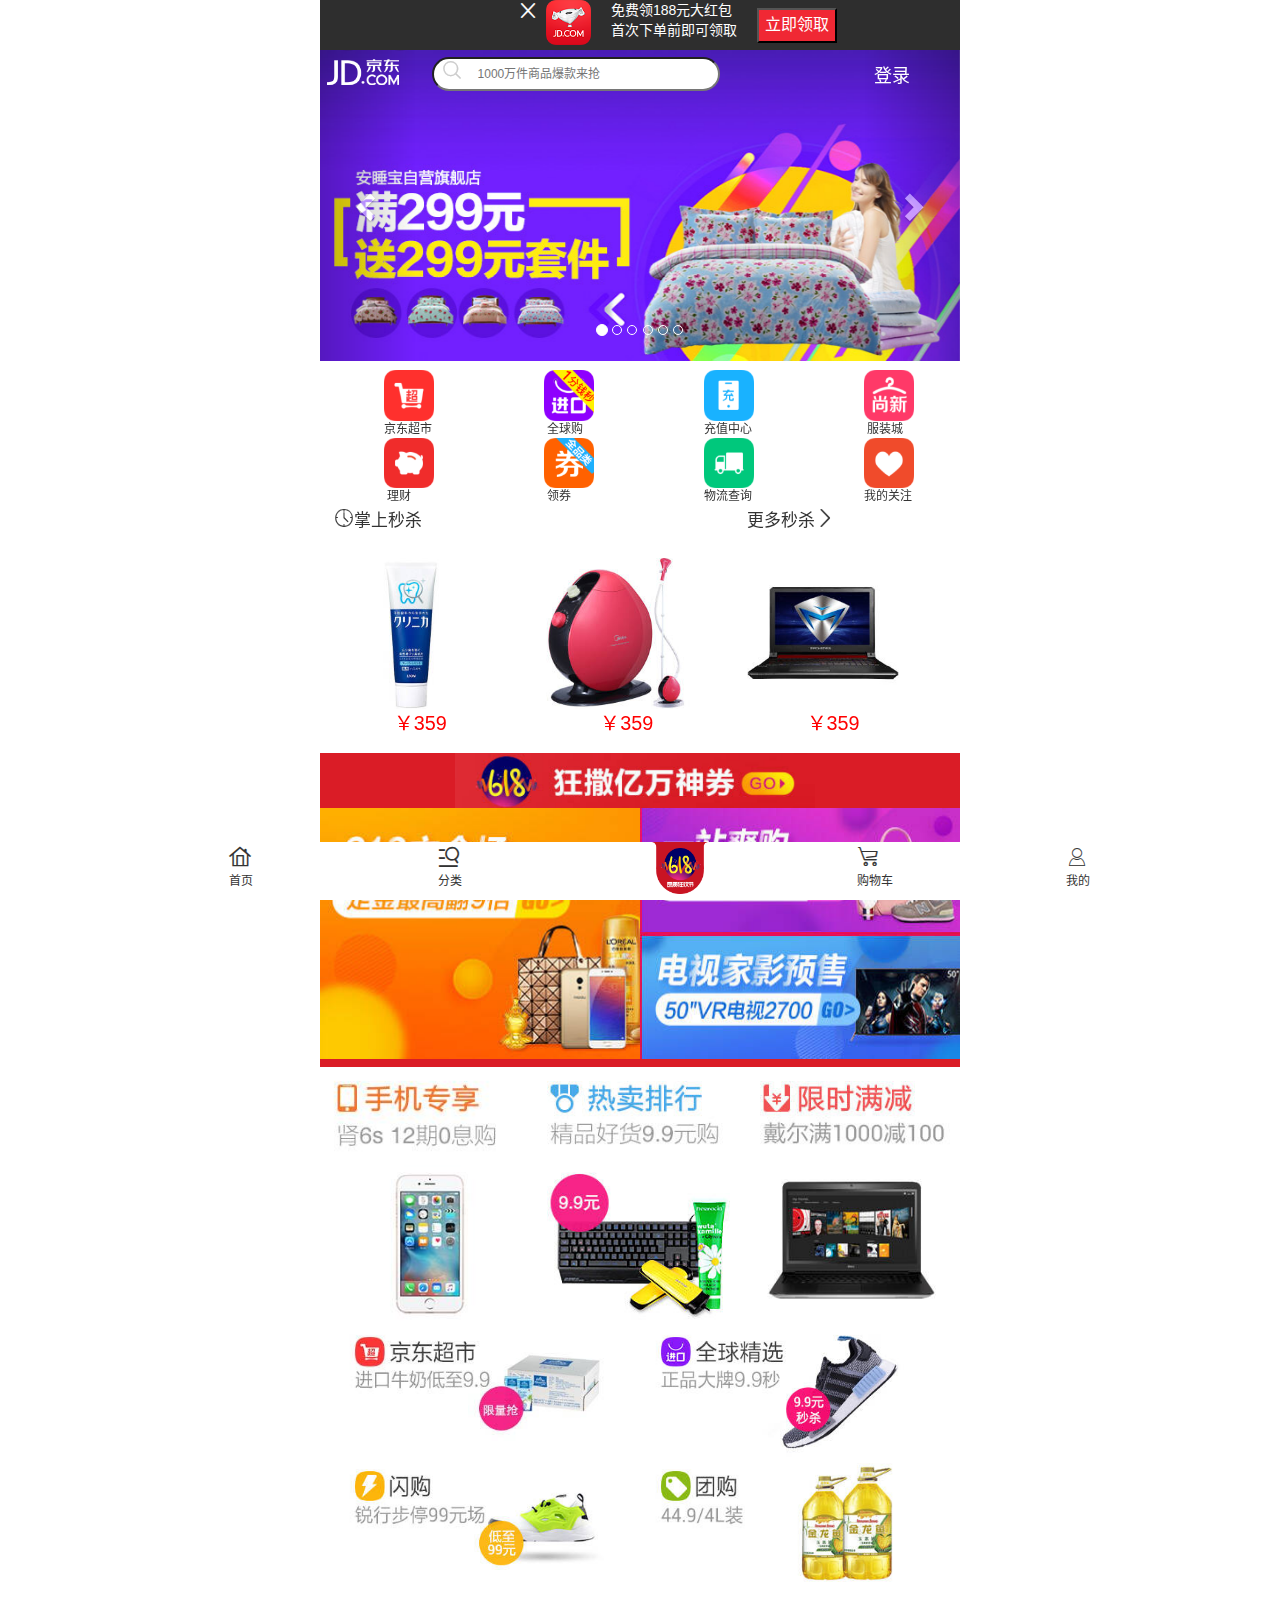
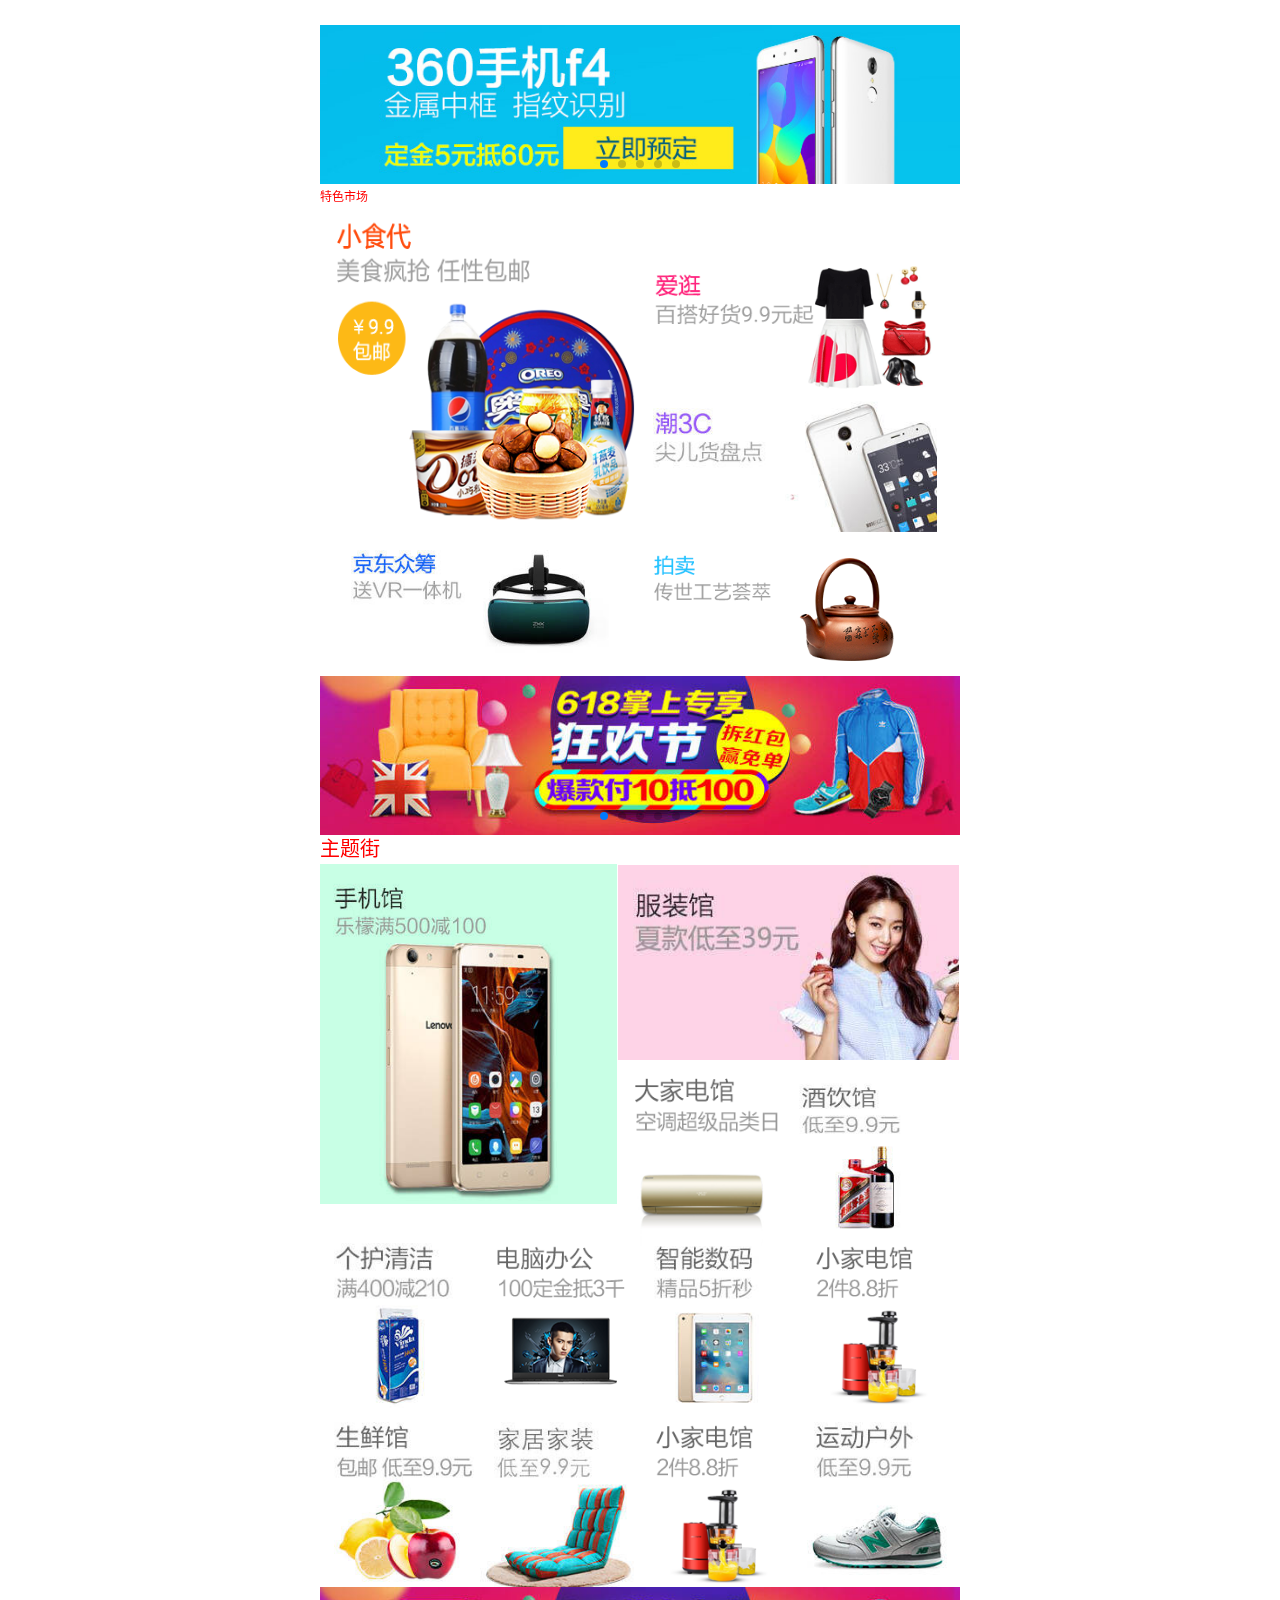
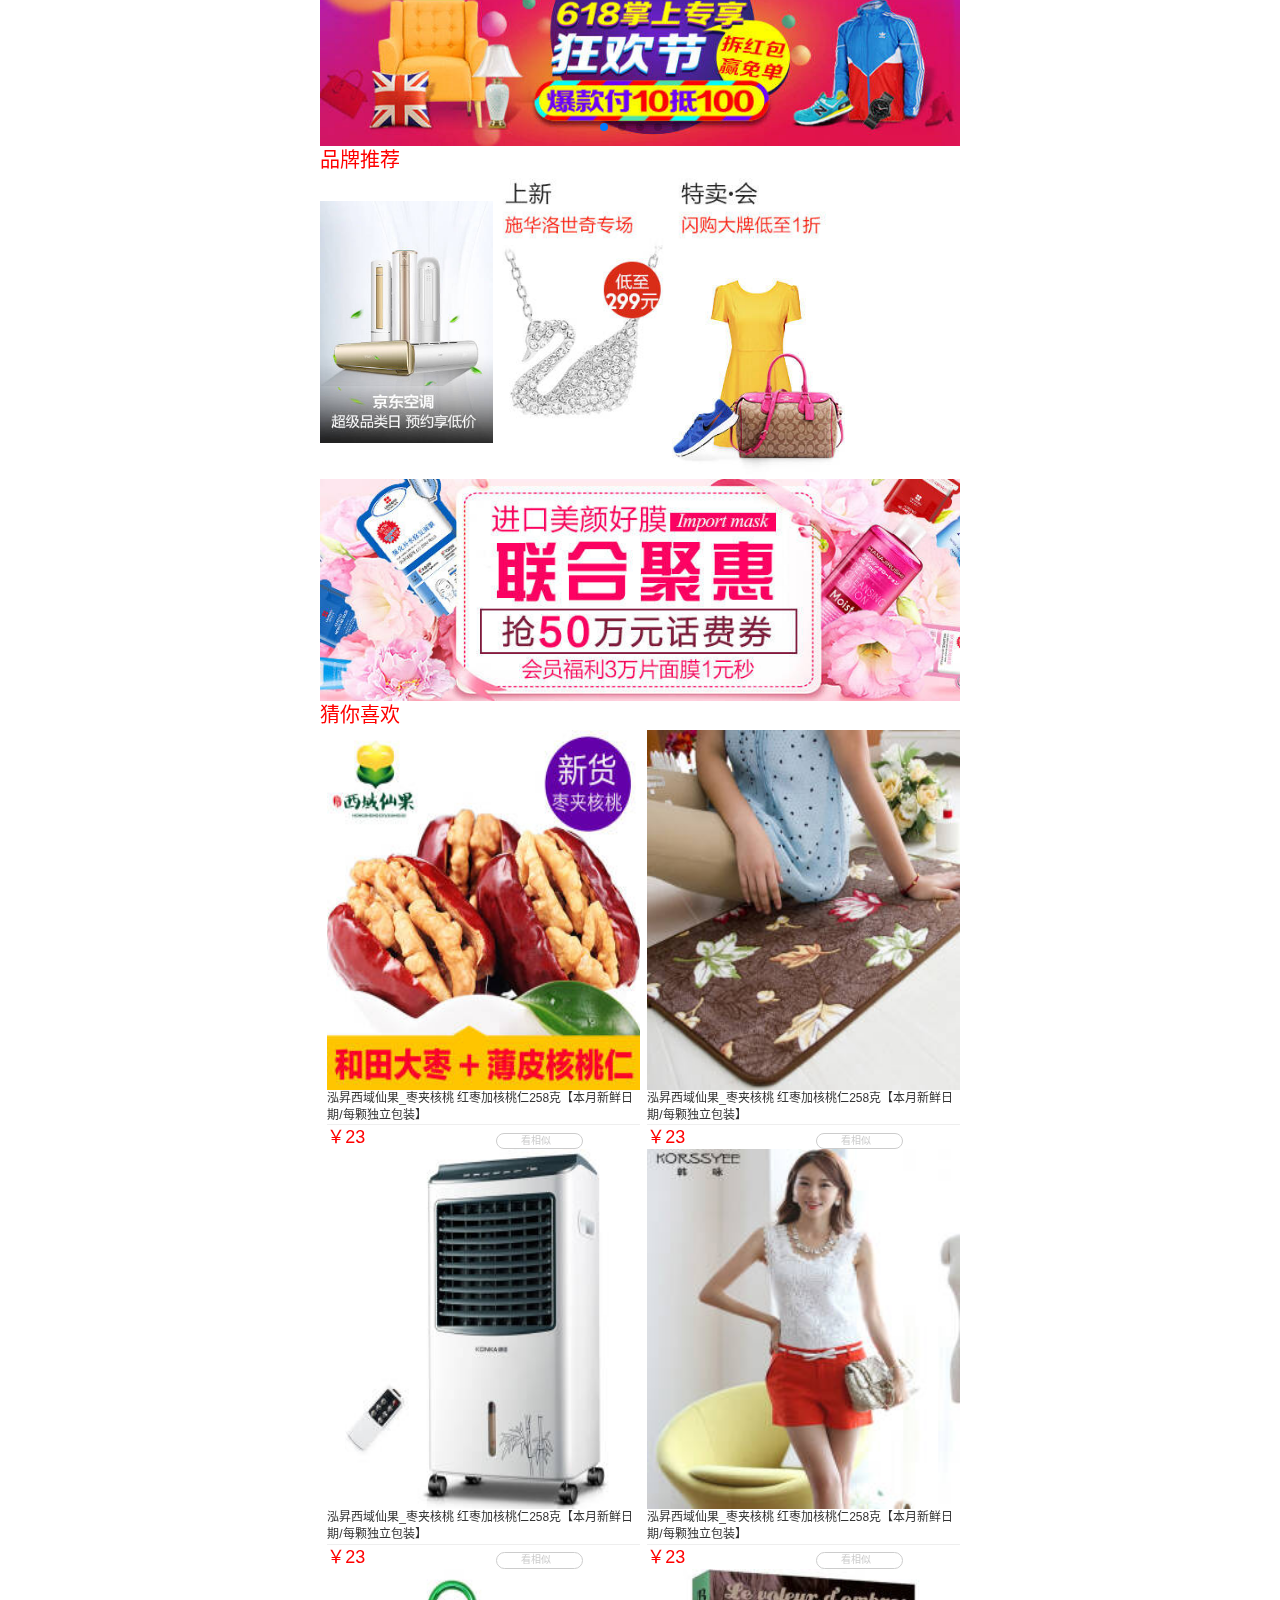
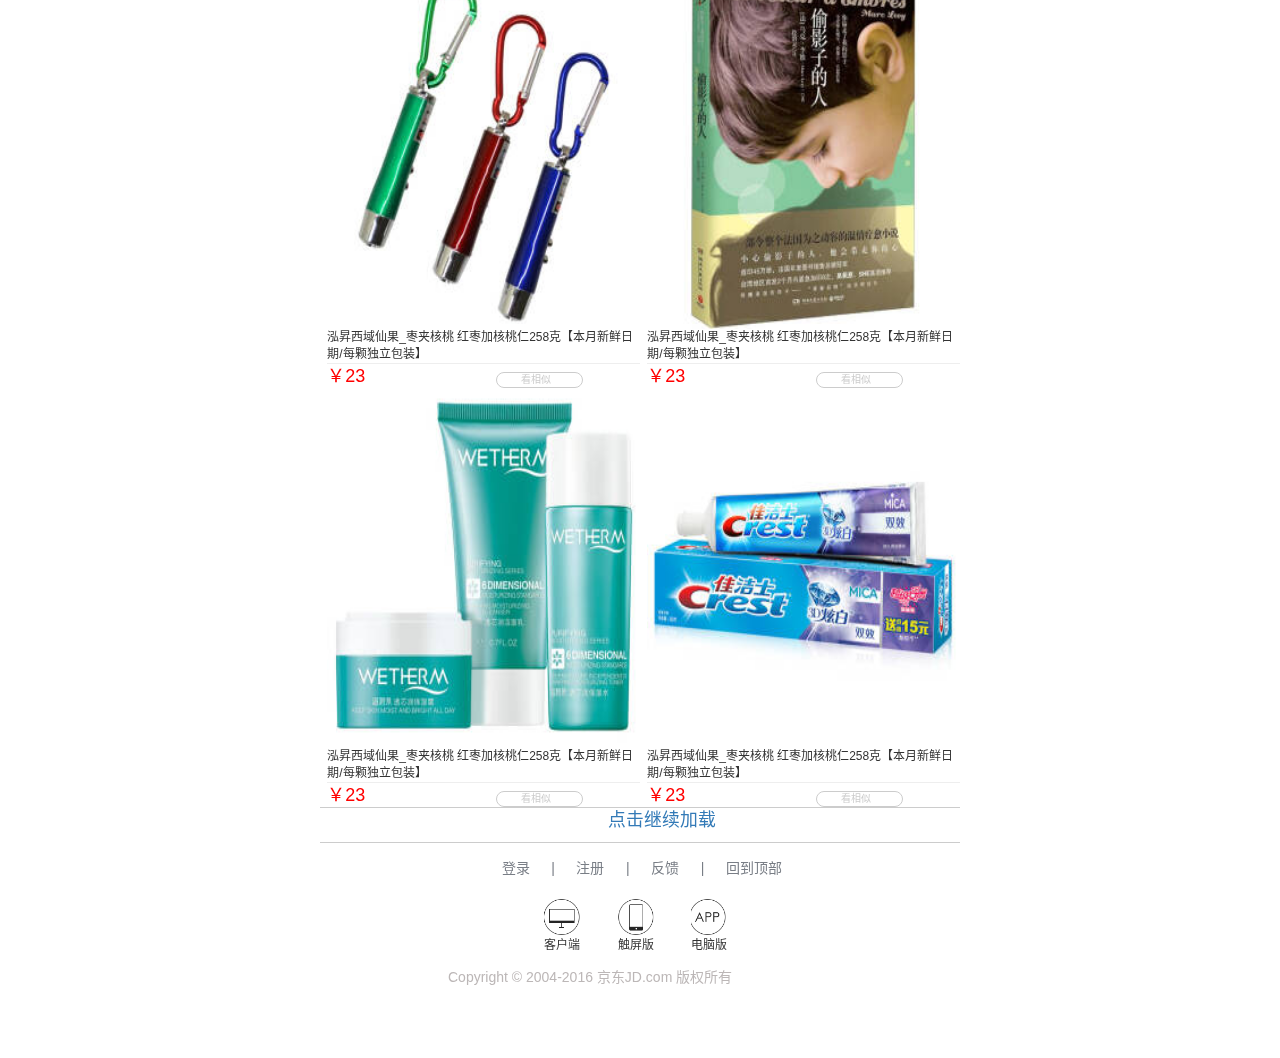
<file: index.html>
<!DOCTYPE html>
<html lang="zh-CN">
<head>
	<meta charset="UTF-8">
	<meta name="viewport" content="width=device-width, initial-scale=1.0, maximum-scale=1.0, user-scalable=no"/>
    <meta name="format-detection" content="telephone=no" />
    <!--禁止自动识别邮箱-->
    <meta name="format-detection" content="email=no"  />
    <!--iphone中safari私有meta标签,
        允许全屏模式浏览,隐藏浏览器导航栏-->
    <meta name="apple-mobile-web-app-capable" content="yes" />
	<title>京东首页</title>
	<link rel="stylesheet" type="text/css" href="css/bootstrap.min.css">
    <link rel="stylesheet" href="css/iconfont.css">
	<link rel="stylesheet" type="text/css" href="css/index.css">
	<link rel="stylesheet" type="text/css" href="css/swiper-3.3.1.min.css">
	<script type="text/javascript" src="js/swiper-3.3.1.min.js"></script>
	<!-- <script type="text/javascript" src="js/swiper-3.3.1.jquery.min.js"></script> -->
	<script type="text/javascript" src="js/flexible.js"></script>
	<script type="text/javascript" src="js/flexible_css.js"></script>
	<script type="text/javascript" src="js/jquery-1.10.2.min.js"></script>
	<script type="text/javascript" src="js/bootstrap.min.js"></script>
	<script type="text/javascript" src="js/index.js"></script>
	<script type="text/javascript" src="js/zepto.min.js"></script>
</head>
<body>
    <div class="produce">
    <ul class="produce-ul">
    	<li><span class="iconfont">&#xe612;</span></li>
    	<li><img src="images/top-jdlogo.png"></li>
    	<li><p>免费领188元大红包<br/>首次下单前即可领取</p></li>
    	<li><input type="button" value="立即领取"></li>
    </ul>
    </div>
	<header class="header"></header>
	<div class="content">
	<div class="content-container">
			<ul>
				<li class="header-limg"></li>
				<li class="header-ltab"><span class="iconfont">&#xe625;</span><input type="text" placeholder="1000万件商品爆款来抢"></li>
				<li class="header-lp"><p>登录</p></li>
			</ul>
	</div>
	<div class="content-imglb">
		<div id="carousel-example-generic" class="carousel slide" data-ride="carousel">
       <!-- Indicators -->
		  <ol class="carousel-indicators">
		    <li data-target="#carousel-example-generic" data-slide-to="0" class="active"></li>
		    <li data-target="#carousel-example-generic" data-slide-to="1"></li>
		    <li data-target="#carousel-example-generic" data-slide-to="2"></li>
		    <li data-target="#carousel-example-generic" data-slide-to="3"></li>
		    <li data-target="#carousel-example-generic" data-slide-to="4"></li>
		    <li data-target="#carousel-example-generic" data-slide-to="5"></li>
		  </ol>
  <!-- Wrapper for slides -->
  <div class="carousel-inner" role="listbox">
    <div class="item active">
      <img src="images/img1.jpg" alt="图1"> 
    </div>
    <div class="item">
      <img src="images/img2.jpg" alt="图2">
    </div>
     <div class="item">
      <img src="images/img3.jpg" alt="图3"> 
    </div>
    <div class="item">
      <img src="images/img4.jpg" alt="图4">
    </div>
     <div class="item">
      <img src="images/img5.jpg" alt="图5"> 
    </div>
    <div class="item">
      <img src="images/img6.jpg" alt="图6">
    </div>
    </div>
  <!-- Controls -->
	  <a class="left carousel-control" href="#carousel-example-generic" role="button" data-slide="prev">
	    <span class="glyphicon glyphicon-chevron-left" aria-hidden="true"></span>
	    <span class="sr-only">Previous</span>
	  </a>
	  <a class="right carousel-control" href="#carousel-example-generic" role="button" data-slide="next">
	    <span class="glyphicon glyphicon-chevron-right" aria-hidden="true"></span>
	    <span class="sr-only">Next</span>
	  </a>
	</div>
	</div>
	<!-- 下一部分 -->
	<div class="content-c1">
		<ul class="cont-u1">
			<li><img src="images/pp1.png"><br/><span>京东超市</span></li>
			<li><img src="images/pp2.png"><br/><span>&nbsp;全球购</span></li>
			<li><img src="images/pp3.png"><br/><span>充值中心</span></li>
			<li><img src="images/pp4.png"><br/><span>&nbsp;服装城</span></li>
		</ul>
		<ul class="cont-u1">
			<li><img src="images/pp5.png"><br/><span>&nbsp;理财</span></li>
			<li><img src="images/pp6.png"><br/><span>&nbsp;领券</span></li>
			<li><img src="images/pp7.png"><br/><span>物流查询</span></li>
			<li><img src="images/pp8.png"><br/><span>我的关注</span></li>
		</ul>
		 <div class="cont-d1">
			<div class="cd1">
		       <ul>
		       	<li><span class="iconfont">&#xe630;</span>掌上秒杀<br/><br/><img src="images/img-1.jpg"><br/><span class="s1">￥359</span></li>
		       	<li><span></span><br/><br/><img src="images/img-2.jpg"><br/><span class="s1">￥359</span></li>
		       	<li>更多秒杀<span class="iconfont">&#xe624;</span><br/><br/><img src="images/img-3.jpg"><br/><span class="s1">￥359</span></li>
		       </ul>
			</div>
		</div>
		
        <div class="cont-d2">
             <img src="images/bb4.png" class="cd2-img">
	         <div class="cdd1"><img src="images/bb1.jpg"></div>
	         <div class="cdd2">
	               <ul>
	        	   	<li><img src="images/bb2.jpg"></li>
	        	   	<li><img src="images/bb3.jpg"></li>
	        	   </ul>
	         </div>
        </div><!-- cont-d2 -->
        <div class="cont-d3">
        	<ul class="cd3-ul">
        		<li><img src="images/img-2-1.jpg"></li>
        		<li><img src="images/img-2-2.jpg"></li>
        		<li><img src="images/img-2-3.jpg"></li>
        	</ul>
        	<ul class="cd3-u2">
        		<li><img src="images/img-3-1.jpg"></li>
        		<li><img src="images/img-3-2.jpg"></li>
        		<li><img src="images/img-3-3.jpg"></li>
        		<li><img src="images/img-3-4.jpg"></li>
        	</ul>
        </div>
         <div class="cont-d4">
        	    <div class="swiper-container swiper-container-horizontal">
        <div class="swiper-wrapper" style="transition-duration: 0ms; transform: translate3d(0px, 0px, 0px);">
            <div class="swiper-slide swiper-slide-active" style="width: 500px; margin-right: 30px;"><img src="images/img4-1.jpg"></div>
            <div class="swiper-slide swiper-slide-next" style="width: 500px; margin-right: 30px;"><img src="images/img4-3.jpg"></div>
            <div class="swiper-slide" style="width: 500px; margin-right: 30px;"><img src="images/img4-4.jpg"></div>
            <div class="swiper-slide" style="width: 500px; margin-right: 30px;"><img src="images/img4-2.jpg"></div>
            <div class="swiper-slide" style="width: 500px; margin-right: 30px;"><img src="images/img4-5.jpg"></div>
        </div>
        <!-- Add Pagination -->
	        <div class="swiper-pagination swiper-pagination-clickable swiper-pagination-bullets">
	        <span class="swiper-pagination-bullet swiper-pagination-bullet-active"></span>
	        <span class="swiper-pagination-bullet"></span>
	        <span class="swiper-pagination-bullet"></span>
	        <span class="swiper-pagination-bullet"></span>
	        <span class="swiper-pagination-bullet"></span>
	        </div>
	           </div>
            </div><!-- cont-d4 -->
            <div class="cont-d5">
            	<div class="cd5-1">
            		<h1>特色市场</h1>
            		<div class="ip1">
            			<img src="images/pic1.jpg">
            		</div>
            		<div class="ip2">
            			<img src="images/pic2.jpg">
            			<img src="images/pic3.jpg">
            		</div>
            	</div>
            	<div class="cd5-2">
            		<div class="ip3">
            			<img src="images/pic4.jpg">
            		</div>
            		<div class="ip4">
            			<img src="images/pic5.jpg">
            		</div>
            	</div>
            </div>
            <div class="cont-d6">
            	 <div class="swiper-container swiper-container-horizontal">
        <div class="swiper-wrapper" style="transition-duration: 0ms; transform: translate3d(0px, 0px, 0px);">
            <div class="swiper-slide swiper-slide-active"><img src="images/img5-1.jpg"></div>
            <div class="swiper-slide swiper-slide-next"><img src="images/img5-3.jpg"></div>
            <div class="swiper-slide"><img src="images/img5-2.jpg"></div>
            <div class="swiper-slide"><img src="images/img5-1.jpg"></div>
            <div class="swiper-slide"><img src="images/img5-3.jpg"></div>
        </div>
        <!-- Add Pagination -->
	        <div class="swiper-pagination swiper-pagination-clickable swiper-pagination-bullets">
	        <span class="swiper-pagination-bullet swiper-pagination-bullet-active"></span>
	        <span class="swiper-pagination-bullet"></span>
	        <span class="swiper-pagination-bullet"></span>
	        <span class="swiper-pagination-bullet"></span>
	        <span class="swiper-pagination-bullet"></span>
	        </div>
	           </div>
            </div>
            <div class="zhut">主题街</div>
            <!-- cont-d7 -->
            <div class="cont-d7">
            	<div class="ip5">
            		<img src="images/img6-1.jpg">
            	</div>
            	<div class="ip6">
            		<img src="images/img6-2.jpg">
            		<div class="ipp">
            			<img src="images/img6-3.jpg">
            			<img src="images/img6-4.jpg" class="img-last">
            		</div>
            	</div>
            </div>
            <!-- cont-d8 -->
            <div class="cont-d8">
            	<ul>
            		<li><img src="images/img7-1.jpg"></li>
            		<li><img src="images/img7-2.jpg"></li>
            		<li><img src="images/img7-3.jpg"></li>
            		<li><img src="images/img7-4.jpg"></li>
            		<li><img src="images/img7-5.jpg"></li>
            		<li><img src="images/img7-6.jpg"></li>
            		<li><img src="images/img7-7.jpg"></li>
            		<li><img src="images/img7-8.jpg"></li><br/><br/><br/>
            	</ul>
            	<br/><br/><br/>
            </div>
            <!-- cont-d9 -->
            <div class="cont-d9">
            	            	 <div class="swiper-container swiper-container-horizontal">
        <div class="swiper-wrapper" style="transition-duration: 0ms; transform: translate3d(0px, 0px, 0px);">
            <div class="swiper-slide swiper-slide-active"><img src="images/img5-1.jpg"></div>
            <div class="swiper-slide swiper-slide-next"><img src="images/img5-3.jpg"></div>
            <div class="swiper-slide"><img src="images/img5-2.jpg"></div>
            <div class="swiper-slide"><img src="images/img5-1.jpg"></div>
            <div class="swiper-slide"><img src="images/img5-3.jpg"></div>
        </div>
        <!-- Add Pagination -->
	        <div class="swiper-pagination swiper-pagination-clickable swiper-pagination-bullets">
	        <span class="swiper-pagination-bullet swiper-pagination-bullet-active"></span>
	        <span class="swiper-pagination-bullet"></span>
	        <span class="swiper-pagination-bullet"></span>
	        <span class="swiper-pagination-bullet"></span>
	        <span class="swiper-pagination-bullet"></span>
	        </div>
	           </div> 
            </div>
             <div class="zhut">品牌推荐</div>
             <div class="cont-d10">
             	<img src="images/img7-9.jpg">
             	<img src="images/img7-10.jpg" class="i1">
             	<img src="images/img7-11.jpg" class="i1">
             	<div class="cd10-1">
             		<img src="images/img7-12.jpg" class="ig1">
             	</div>
             </div>
             <div class="zhut">猜你喜欢</div>
             <div class="cont-d11">
             	<ul>
             		<li><img src="images/img8-1.jpg">
             		<span>
             			泓昇西域仙果_枣夹核桃 红枣加核桃仁258克【本月新鲜日期/每颗独立包装】
             		</span><hr/>
             		<span class="span-lk">￥23<div class="look">看相似</div></span>
             		</li>
             		<li><img src="images/img8-2.jpg"><span>
             			泓昇西域仙果_枣夹核桃 红枣加核桃仁258克【本月新鲜日期/每颗独立包装】
             		</span><hr/>
             		<span class="span-lk">￥23<div class="look">看相似</div></span></li>
             		<li><img src="images/img8-3.jpg">
                     <span>
             			泓昇西域仙果_枣夹核桃 红枣加核桃仁258克【本月新鲜日期/每颗独立包装】
             		</span><hr/>
             		<span class="span-lk">￥23<div class="look">看相似</div></span>
             		</li>
             		<li><img src="images/img8-4.jpg">
                     <span>
             			泓昇西域仙果_枣夹核桃 红枣加核桃仁258克【本月新鲜日期/每颗独立包装】
             		</span><hr/>
             		<span class="span-lk">￥23<div class="look">看相似</div></span>
             		</li>
             		<li><img src="images/img8-5.jpg">
                    <span>
             			泓昇西域仙果_枣夹核桃 红枣加核桃仁258克【本月新鲜日期/每颗独立包装】
             		</span><hr/>
             		<span class="span-lk">￥23<div class="look">看相似</div></span>
             		</li>
             		<li><img src="images/img8-6.jpg">
                     <span>
             			泓昇西域仙果_枣夹核桃 红枣加核桃仁258克【本月新鲜日期/每颗独立包装】
             		</span><hr/>
             		<span class="span-lk">￥23<div class="look">看相似</div></span>
             		</li>
             		<li><img src="images/img8-7.jpg">
                     <span>
             			泓昇西域仙果_枣夹核桃 红枣加核桃仁258克【本月新鲜日期/每颗独立包装】
             		</span><hr/>
             		<span class="span-lk">￥23<div class="look">看相似</div></span>
             		</li>
             		<li><img src="images/img8-8.jpg">
                     <span>
             			泓昇西域仙果_枣夹核桃 红枣加核桃仁258克【本月新鲜日期/每颗独立包装】
             		</span><hr/>
             		<span class="span-lk">￥23<div class="look">看相似</div></span>
             		</li>
             	</ul>
             </div>
             <div class="click" id="click"><a>点击继续加载</a></div>
             <div class="cont-d12">
             	<ul>
             		<li><img src="images/img8-9.jpg">
             		<span>
             			泓昇西域仙果_枣夹核桃 红枣加核桃仁258克【本月新鲜日期/每颗独立包装】
             		</span><hr/>
             		<span class="span-lk">￥23<div class="look">看相似</div></span>
             		</li>
             		<li><img src="images/img8-10.jpg"><span>
             			泓昇西域仙果_枣夹核桃 红枣加核桃仁258克【本月新鲜日期/每颗独立包装】
             		</span><hr/>
             		<span class="span-lk">￥23<div class="look">看相似</div></span></li>
             		<li><img src="images/img8-11.jpg">
                     <span>
             			泓昇西域仙果_枣夹核桃 红枣加核桃仁258克【本月新鲜日期/每颗独立包装】
             		</span><hr/>
             		<span class="span-lk">￥23<div class="look">看相似</div></span>
             		</li>
             		<li><img src="images/img8-12.jpg">
                     <span>
             			泓昇西域仙果_枣夹核桃 红枣加核桃仁258克【本月新鲜日期/每颗独立包装】
             		</span><hr/>
             		<span class="span-lk">￥23<div class="look">看相似</div></span>
             		</li>
             		<li><img src="images/img8-13.jpg">
                    <span>
             			泓昇西域仙果_枣夹核桃 红枣加核桃仁258克【本月新鲜日期/每颗独立包装】
             		</span><hr/>
             		<span class="span-lk">￥23<div class="look">看相似</div></span>
             		</li>
             		<li><img src="images/img8-14.jpg">
                     <span>
             			泓昇西域仙果_枣夹核桃 红枣加核桃仁258克【本月新鲜日期/每颗独立包装】
             		</span><hr/>
             		<span class="span-lk">￥23<div class="look">看相似</div></span>
             		</li>
             		<li><img src="images/img8-15.jpg">
                     <span>
             			泓昇西域仙果_枣夹核桃 红枣加核桃仁258克【本月新鲜日期/每颗独立包装】
             		</span><hr/>
             		<span class="span-lk">￥23<div class="look">看相似</div></span>
             		</li>
             		<li><img src="images/img8-16.jpg">
                     <span>
             			泓昇西域仙果_枣夹核桃 红枣加核桃仁258克【本月新鲜日期/每颗独立包装】
             		</span><hr/>
             		<span class="span-lk">￥23<div class="look">看相似</div></span>
             		</li>
             		<li><img src="images/img8-17.jpg">
                     <span>
             			泓昇西域仙果_枣夹核桃 红枣加核桃仁258克【本月新鲜日期/每颗独立包装】
             		</span><hr/>
             		<span class="span-lk">￥23<div class="look">看相似</div></span>
             		</li>
             		<li><img src="images/img8-18.jpg">
                     <span>
             			泓昇西域仙果_枣夹核桃 红枣加核桃仁258克【本月新鲜日期/每颗独立包装】
             		</span><hr/>
             		<span class="span-lk">￥23<div class="look">看相似</div></span>
             		</li>
             	</ul>
             </div>
             <div class="cont-d13">
             	<ul class="uu1">
             		<li><a href="#">登录</a></li>
             		<li>|</li>
             		<li><a href="#">注册</a></li>
             		<li>|</li>
             		<li><a href="#">反馈</a></li>
             		<li>|</li>
             		<li><a href="#">回到顶部</a></li>
             	</ul>
             	<br/>
             	<ul class="uu2">
             		<li>
             			<div class="bg bg1"></div>
             		客户端
             		</li>
             		<li>
             			<div class="bg bg2"></div>
             			触屏版
             		</li>
             		<li>
             			<div class="bg bg3"></div>
             			电脑版
             		</li>
             	</ul>
             	<div class="last">Copyright © 2004-2016 京东JD.com 版权所有</div>
             </div>
	    </div>
	</div><!-- content -->
    
	<footer class="footer">
		<div class="foot">
			<ul>
				<li><span class="iconfont">&#xe604;</span><br/>首页</li>
				<li><span class="iconfont">&#xe601;</span><br/>分类</li>
				<li><img src="images/last.png"></li>
				<li><span class="iconfont">&#xe603;</span><br/>购物车</li>
				<li><span class="iconfont">&#xe629;</span><br/>我的</li>
			</ul>
		</div>
	</footer>
	<script type="text/javascript">  
    var swiper = new Swiper('.swiper-container', {
        pagination: '.swiper-pagination',
        paginationClickable: true,
        spaceBetween: 30,
    });
	</script>
</body>
</html>
</file>
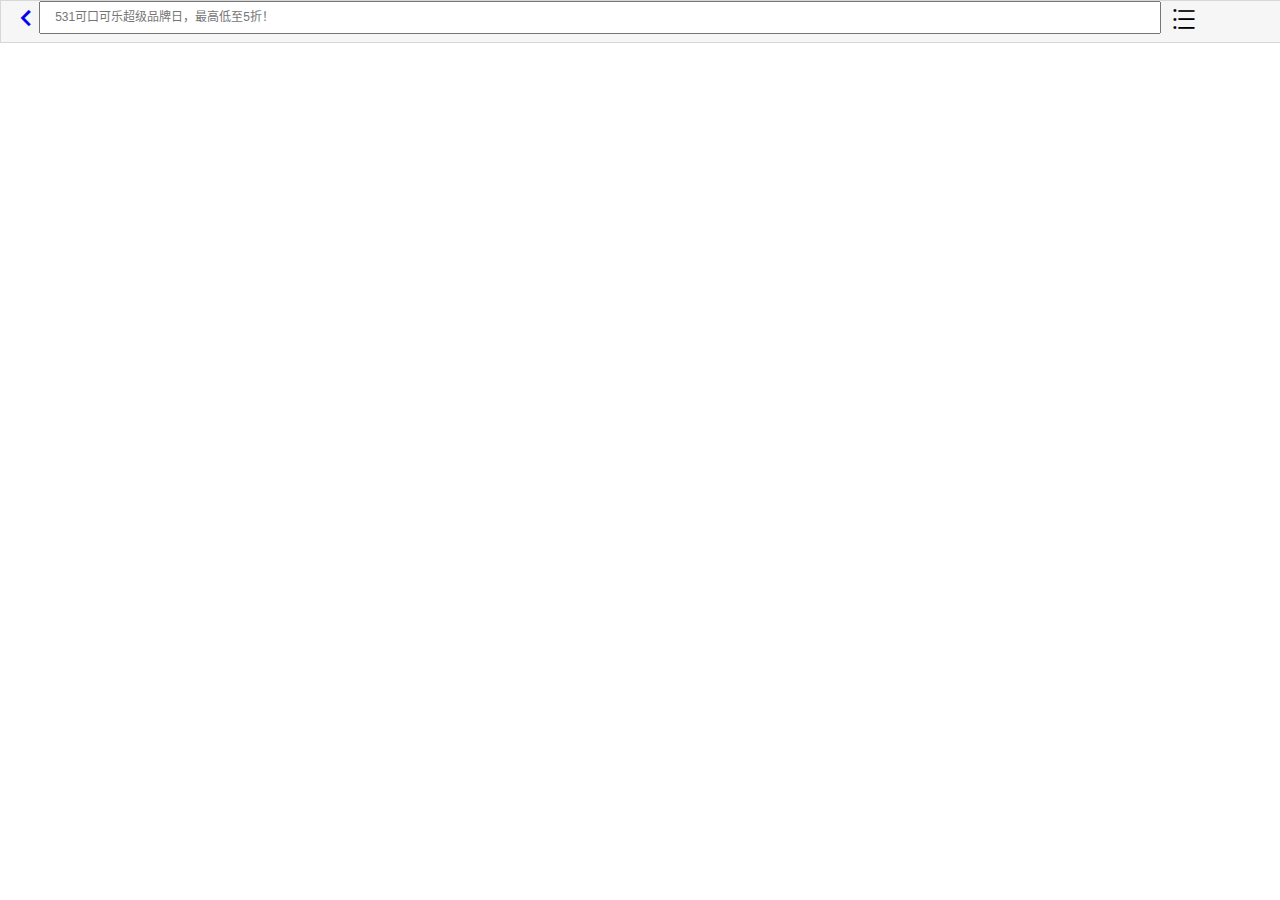
<file: category.html>
<!DOCTYPE html>
<html lang="zh-CN">
<head>
	<meta charset="UTF-8">
	<meta name="viewport" content="width=device-width, initial-scale=1.0, maximum-scale=1.0, user-scalable=no"/>
    <meta name="format-detection" content="telephone=no" />
    <meta name="format-detection" content="email=no"  />
    <meta name="apple-mobile-web-app-capable" content="yes" />
    <title>手机京东分类</title>
    <link rel="stylesheet" href="css/iconfont.css">
	<link rel="stylesheet" type="text/css" href="css/swiper-3.3.1.min.css">
	<link rel="stylesheet" type="text/css" href="css/fenlei.css">
	<script type="text/javascript" src="js/fenlei.js"></script>
	<script type="text/javascript" src="js/swiper-3.3.1.min.js"></script>
	<script type="text/javascript" src="js/flexible.js"></script>
	<script type="text/javascript" src="js/flexible_css.js"></script>
	<script type="text/javascript" src="js/jquery-1.10.2.min.js"></script>
	<script type="text/javascript" src="js/zepto.min.js"></script>
</head>
<body>
	<header class="header">
		<ul>
			<li class="li1"><a href="#"><span class="iconfont">&#xe617;</span></a></li>
			<li class="li2"><input type="text" class="head-inp" placeholder="531可口可乐超级品牌日，最高低至5折！"></li>
			<li class="li3" id="li3"><span class="iconfont">&#xe600;</span></li>
		</ul><br/>
	</header>
	<ul class="head-u2">
			    <li><span class="iconfont">&#xe604;</span><br/><a href="#">首页</a></li>
				<li class="search"><span class="iconfont">&#xe601;</span><br/><a href="#">分类搜索</a></li>
				<li><span class="iconfont">&#xe603;</span><br/><a href="#">购物车</a></li>
				<li><span class="iconfont">&#xe629;</span><br/><a href="#">我的京东</a></li>
		</ul>
	<div class="content">
		<div class="left"></div>
		<div class="right"></div>
	</div>
</body>
</html>
</file>
<file: css/iconfont.css>
@font-face {font-family: "iconfont";
  src: url('iconfont.eot?t=1464158028'); /* IE9*/
  src: url('iconfont.eot?t=1464158028#iefix') format('embedded-opentype'), /* IE6-IE8 */
  url('iconfont.woff?t=1464158028') format('woff'), /* chrome, firefox */
  url('iconfont.ttf?t=1464158028') format('truetype'), /* chrome, firefox, opera, Safari, Android, iOS 4.2+*/
  url('iconfont.svg?t=1464158028#iconfont') format('svg'); /* iOS 4.1- */
}

.iconfont {
  font-family:"iconfont" !important;
  font-size:16px;
  font-style:normal;
  -webkit-font-smoothing: antialiased;
  -webkit-text-stroke-width: 0.2px;
  -moz-osx-font-smoothing: grayscale;
}
.icon-close:before { content: "\e612"; }
.icon-search:before { content: "\e625"; }
.icon-right:before { content: "\e624"; }
.icon-droparrow:before { content: "\e614"; }
.icon-fenlei:before { content: "\e600"; }
.icon-icchevronleft:before { content: "\e617"; }
.icon-icchevronright:before { content: "\e61a"; }
.icon-icchevronmore:before { content: "\e619"; }
.icon-icchevronless:before { content: "\e618"; }
.icon-icon04:before { content: "\e601"; }
.icon-icon02:before { content: "\e604"; }
.icon-shijian:before { content: "\e630"; }
.icon-personalcenter:before { content: "\e620"; }
.icon-goumai:before { content: "\e603"; }
.icon-cart:before { content: "\e60f"; }
.icon-icongerenzhongxin:before { content: "\e629"; }
</file>
<file: css/index.css>
@charset 'utf-8';
@font-face {font-family: 'iconfont';
    src: url('iconfont.eot'); /* IE9*/
    src: url('iconfont.eot?#iefix') format('embedded-opentype'), /* IE6-IE8 */
    url('iconfont.woff') format('woff'), /* chrome、firefox */
    url('iconfont.ttf') format('truetype'), /* chrome、firefox、opera、Safari, Android, iOS 4.2+*/
    url('iconfont.svg#iconfont') format('svg'); /* iOS 4.1- */
}
.produce{
	min-width: 320px;
	max-width: 640px;
	z-index: 10;
	width: 100%;
	margin: 0 auto;
	height: 50px;
	background-color: #2E2E2E;
	padding: 0px;
	position: relative;
}
.produce .produce-ul li{
	float: left;
}
.produce .produce-ul li span{
	color: #fff;
   margin-left: 200px;
   cursor: pointer;
}
.produce .produce-ul li img{
	width: 45px;
	height: 45px;
	margin-left: 10px;
}
.produce .produce-ul li p{
	color: #fff;
	font-size: 14px;
	margin-left: 20px;
}
.produce .produce-ul li input{
	width: 80px;
	height: 35px;
	background-color: #F02834;
	color: #fff;
	cursor: pointer;
	margin-left: 20px;
	margin-top: 8px;
	font-size: 16px;
}

.header .head-container ul .header-limg{
	background-color: #000;
	width: 150px;
	height: 55px;
    background-image: url(../images/jd-sprites.png);
    background-position: 0 -209px;
}
/*content*/
.content{
	position: relative;
    min-width: 320px;
	max-width: 640px;
	width: 100%;
	margin: 0 auto;
}
.content .content-container{
	/*border: 1px solid;*/
	height: 45px;
	position:fixed;
	/*margin-top: -7px;*/
	/*background-color: red;*/
	z-index: 10;
	min-width: 320px;
	max-width: 640px;
	width: 100%;
    overflow: hidden;
}
.div-bg{
	background-color: #D13844;
}
.content .content-container ul li{
	list-style: none;
	float: left;
	margin-left:0.133333rem;
}
.content .content-container ul .header-limg{
	/*margin-left: -35px;*/
	width: 78px;
	height: 35px;
	background-image: url(../images/jd-sprites.png);
	background-position: 0 -133px;
	background-size: 260px;
}
.content .content-container ul .header-ltab{
	margin-top: 0.133333rem;
}
.content .content-container ul li span{
	font-size: 20px;
	color: #ccc;
	position: relative;
	left: 30px;
	z-index: 10;
}
.content .content-container ul li input{
	position: absolute;
	width:45%;
	height: 0.633333rem;
	border-radius: 0.333333rem;
	padding-left: 0.8rem;
}
.content .content-container ul .header-lp{
    font-size: 0.333333rem;
    color: #fff;
	position: absolute;
	right: 0.933333rem;
	top: 0.266667rem;
}
.content .content-imglb{
	position: absolute;
}
 .content-c1{
 	position: absolute;
 	top: 5.533333rem;
	width: 100%;
}
.content-c1 .cont-u1{
	clear: both;
	display: block;
	margin-top: 0.4rem;
}
.content-c1 .cont-u1 li{
	float: left;
	width: 25%;
	padding-left: 10%;
}
.content-c1 .cont-u1 li span{
	text-align: center;
}
.content-c1 .cont-u1 li img{
	width: 0.933333rem;
	height:0.933333rem;
}
.content-c1 .cont-d1{
	clear: both;
	display: block;
	/*border:1px solid;*/
	height: 4.44333rem;
	margin-top: 1.333333rem;
}
.content-c1 .cont-d1 .cd1 ul li{
	float: left;
	width: 30%;
	margin-left: 0.266667rem;
    font-size: 0.313333rem;
    /*border:1px solid red;*/

}
.content-c1 .cont-d1 .cd1 ul li img{
	width: 2.8033333rem;
}
.content-c1 .cont-d1 .cd1 ul li span{
	font-size: 0.366667rem;
}
.content-c1 .cont-d1 .cd1 ul li .s1{
	color:red;
	margin-left: 1.1rem;
}
.content-c1 .cont-d2{
	overflow: hidden;
	clear: both;
	display: block;
    margin-top: 0.133333rem;
	background-color:#DA1C26;
}
.content-c1 .cont-d2 .cdd1{
	float: left;
	width: 50%;
	list-style: none;
	/*padding-left: 0.133333rem;*/
	padding-bottom: 0.133333rem;
}
.content-c1 .cont-d2 .cdd2{
	float: left;
	width: 50%;
	padding-bottom: 0.133333rem;
}
.content-c1 .cont-d2 .cdd1 img{
	width:6.3rem;
}
.content-c1 .cont-d2 .cdd2 ul li img{
   width: 5.936667rem;
   height: 2.33rem;
}
.content-c1 .cont-d2 .cd2-img{
	margin-left: 2.5rem;
	width: 6.666667rem;
}
.content-c1 .cont-d3{
	width: 100%;
	clear: both;
	display: block;
}
.content-c1 .cont-d3 ul li{
	list-style: none;
	float: left;
	width: 33.3%;
	/*width: 3.5rem;*/
}
.content-c1 .cont-d3 ul li img{
	width: 3.9rem;
}
.content-c1 .cont-d3 .cd3-ul{
   border-radius: 1px solid red;
}
.content-c1 .cont-d3 .cd3-u2{
	width: 100%;
}
.content-c1 .cont-d3 .cd3-u2 li{
	float: left;
	/*border:1px solid;*/
	width: 45%;
	margin-left: 0.333333rem;
}
.content-c1 .cont-d3 .cd3-u2 li img{
	width: 4.933333rem;
}
.content-c1 .cont-d4{
	margin-top: 10.333333rem;
	margin-left: 0.0rem;
}
.content-c1 .cont-d5 .cd5-1{
	width: 100%;

	/*border: 1px solid;*/
	padding-top: 0.133333rem;
	/*padding-left: 0.2rem; */
}
.content-c1 .cont-d5 .cd5-1 .ip2{
   /*width: 50%;*/
   margin-left: 50%;
   margin-top:-5.0rem;
   overflow: hidden;
}
.content-c1 .cont-d5 .cd5-1 .ip2 img{
	width: 5.5rem;
}

.content-c1 .cont-d5 .cd5-1 .ip1{
	width: 50%;
}
.content-c1 .cont-d5 .cd5-1 .ip1 img{
	width:6.0rem;
	height: 6.0rem

}
.content-c1 .cont-d5 .cd5-1 h1{
	color: red;
	width: 100%;
}
.content-c1 .cont-d5 .cd5-2{
	width: 100%;
	/*border: 1px solid;*/
}
.content-c1 .cont-d5 .cd5-2 .ip3{
	width: 50%;
	margin-top: 1%;
	margin-left: 3%;
}
.content-c1 .cont-d5 .cd5-2 .ip3 img{
	width: 5.0rem;
}
.content-c1 .cont-d5 .cd5-2 .ip4 img{
	width: 5.0rem;
}
.content-c1 .cont-d5 .cd5-2 .ip4{
	width: 50%;
	margin-left: 50%;
	margin-top: -2.5rem;
}
.content-c1 .cont-d6{
	width: 100%;
	/*border: 1px solid;*/

}
.content-c1 .zhut{
	color: red;
	font-size: 20px;
}
.swiper-wrapper .swiper-slide img{
   width: 100%;
}
.content-c1 .cont-d7{
	width: 100%;
	/*border: 1px solid;*/
	overflow: hidden;
}
.content-c1 .cont-d7 .ip5{
	width: 50%;
}
.content-c1 .cont-d7 .ip5 img{
	width: 5.5rem;
}
.content-c1 .cont-d7 .ip6{
	width: 50%;
	margin-left: 46.5%;
	margin-top: -6.28rem;
}
.content-c1 .cont-d7 .ip6 img{
	width: 6.33rem;
}
.content-c1 .cont-d7 .ip6 .ipp img{
	width: 3.0rem;
	/*margin-left: 0.433333rem;*/
}
.content-c1 .cont-d7 .ip6 .ipp .img-last{
	margin-left: 3.1rem;
	margin-top: -3.8rem;
	height: 3.0rem;
}
.content-c1 .cont-d8{
	width: 100%;
	margin-top: -0.633333rem;
	clear: both;
	display: block;
}
.content-c1 .cont-d8 ul{
	padding-bottom: 4.0rem;
}
.content-c1 .cont-d8 ul li{
	list-style: none;
	float: left;
	width: 25%;
}
.content-c1 .cont-d8 ul li img{
	width: 2.9rem;
}
.content-c1 .cont-d9{
	clear: both;
	display: block;
	width: 100%;
	/*border: 1px solid;*/
	/*height: 30px;*/
}
.content-c1 .cont-d10{
	width: 100%;
	margin-top: -10px;
}
.content-c1 .cont-d10 img{
	width: 3.2rem;
}
.content-c1 .cont-d10 .i1{
	/*padding-top: 0.666667rem;*/
}
.content-c1 .cd10-1 img{
	width: 100%;
}
.content-c1 .cont-d11{
	width: 100%;
	clear: both;
	display: block;
}
.content-c1 .cont-d11 ul li{
   float: left;
   width: 50%;
   padding-left: 0.133333rem;
}
.content-c1 .cont-d11 ul li img{
	width: 100%;
	height: 6.666667rem;
}
.content-c1 .cont-d11 ul li .span-lk{
	color: red;
	font-size: 0.333333rem;
}
.content-c1 .cont-d11 ul li .span-lk .look{
	border: 1px solid #ccc;
	border-radius: 15px;
	font-size: 10px;
	color: #ccc;
	width:1.6rem;
    margin-left: 3.133333rem;
    padding-left: 0.433333rem;
    margin-top: -0.333333rem;
}
.content-c1 .click{
	clear: both;
	display: block;
	width: 100%;
	border-top: 1px solid #ccc;
	border-bottom: 1px solid #ccc;
	margin-top: 0.666667rem;
	height: 0.666667rem;
	padding-left: 45%;
	font-size: 0.33rem;
}
.content-c1 .click a{
	text-decoration: none;
}
.content-c1 .cont-d12{
	overflow: hidden;
	width: 100%;
	clear: both;
	/*display: block;*/
	display: none;
}
.content-c1 .cont-d12 ul li{
   float: left;
   width: 50%;
   padding-left: 0.133333rem;
}
.content-c1 .cont-d12 ul li img{
	width: 100%;
	height: 6.666667rem;
}
.content-c1 .cont-d12 ul li .span-lk{
	color: red;
	font-size: 0.333333rem;
}
.content-c1 .cont-d12 ul li .span-lk .look{
	border: 1px solid #ccc;
	border-radius: 15px;
	font-size: 10px;
	color: #ccc;
	width:1.6rem;
    margin-left: 3.133333rem;
    padding-left: 0.433333rem;
    margin-top: -0.333333rem;
}
.content-c1 .cont-d13{
	overflow: hidden;
	clear: both;
	display: block;
}
.content-c1 .cont-d13 .uu1{
	/*clear: both;
	display: block;*/
	height: 0.666667rem;
	/*border: 1px solid green;*/
	padding-left: 25%;
}
.content-c1 .cont-d13 .uu1 li{
	float: left;
	padding-top: 0.266667rem;
	font-size: 14px;
	margin-left: 0.4rem;
	color: #797E86;
}
.content-c1 .cont-d13 .uu1 li a{
	text-decoration: none;
	color: #797E86;
}
.content-c1 .cont-d13 .uu2{
	/*border:1px solid red;*/
	 height: 1.3rem;
	 padding-left: 30%;
}
.content-c1 .cont-d13 .uu2 li{
   float: left;
   margin-left: 0.6rem;

}
.content-c1 .cont-d13 .uu2 li .bg{
	width: 0.756rem;
	height: 0.7566rem;
	/*border:1px solid;*/
	background-image: url(../images/jd-sprites.png);
}
.content-c1 .cont-d13 .uu2 li .bg1{
	background-size: 4.066667rem;
	background-position: 6.50rem -13.566rem;
}
.content-c1 .cont-d13 .uu2 li .bg2{
	background-size: 4.066667rem;
	background-position: 3.26rem -13.566rem;
}
.content-c1 .cont-d13 .uu2 li .bg3{
	background-size: 4.066667rem;
	background-position: 5.6678rem -13.566rem;
}
.content-c1 .cont-d13 .last{
	font-size: 14px;
	color: #BCB7B7;
	padding-left:20%;
	width: 100%;
	margin-bottom: 1.333333rem;
}
/*footer*/
.footer .foot{
	overflow: hidden;
	position: fixed;
	width: 100%;
	height: 1.066667rem;
	/*border:1px solid red;*/
	bottom: 0px;
	background-color: #fff;
}
.footer .foot ul{
	margin-left: 1.333333rem;
}
.footer .foot ul li{
	float: left;
	width: 0.966667rem;
	margin-left:13%;
}
.footer .foot ul li:first{
	color: red;
}
.footer .foot ul li span{
	font-size:0.40rem;
}
.footer .foot ul li img{
	width: 1.233333rem;
}
</file>
<file: css/fenlei.css>
@charset 'utf-8';
body{
	padding: 0;
	margin: 0;
}
.header{
   width: 100%;
   height:0.766667rem;
   background-color: #F6F6F6;
   border:1px solid #D7D7D7; 
}
.header ul li{
	float: left;
}
.header ul .li1{
	/*border:1px solid red;*/
	width: 0.4rem;
	margin-left: 0.7%;
	margin-right: 0.133333rem;
}
.header ul .li1 a{
  text-decoration: none;
}
.header ul .li1 a span{
	font-size:0.6rem;
}
.header ul .li2{
	/*border:1px solid;*/
	width: 88%;
	/*width: 14.666667rem;*/
	/*height: 0.533333rem;*/
}
.header ul .li2 input{
  width: 98%;
  height: 0.533333rem;
  padding-left:0.266667rem;
}
.header ul .li3{
	margin-left: 0.133333rem;
	margin-top: 0.1rem;
}
.header ul .li3 span{
	font-size:0.45rem;
}
.head-u2{
	display: none;
	margin: 0px;
	width: 100%;
}
.head-u2 li{
	background-color: #404042;
	text-align: center;
   float: left;
   padding: 0px;
   /*border: 1px solid;*/
   width: 25%;
   height: 50px;
   padding-top: 0.1rem;
}
.head-u2 li span{
	color: #fff;
	font-size: 0.455rem;
}
.head-u2 li a{
	color: #fff;
	text-decoration: none;
	font-size: 0.133333rem;
}
.head-u2 .search{
	background-color: #2D2D2D;
}
.selected{
	display: block;
}
</file>
